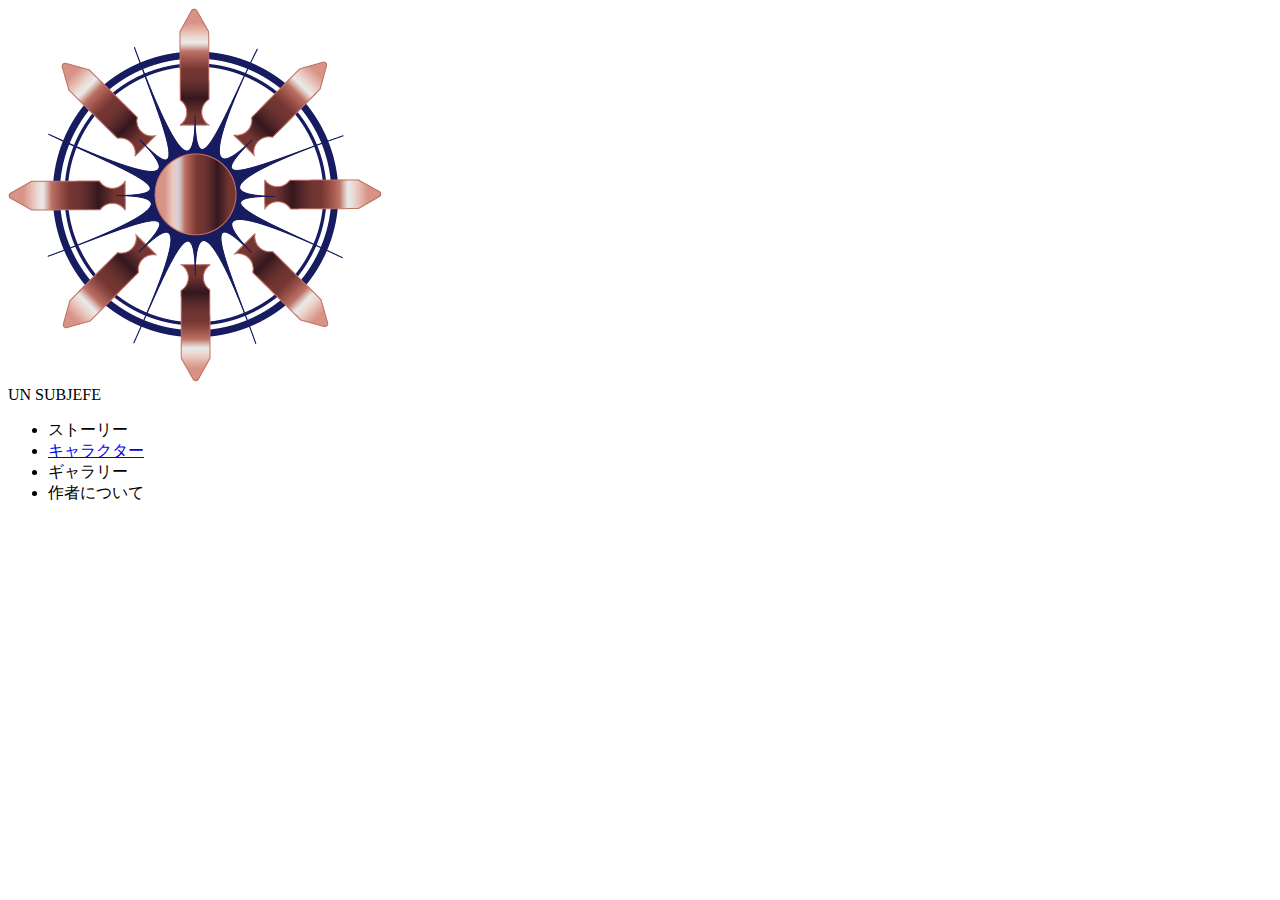
<file: index.html>
<!DOCTYPE html>
<html lang="en">
<head>
    <meta charset="UTF-8">
    <meta name="viewport" content="width=device-width, initial-scale=1.0">
    <title>嶄巍創作アトリエ｜HOME</title>
</head>
<body>
    <header>
        <div class="headerlogo">
            <img src="../img/logo-1.png" alt="創作Logo">
            <div clas="創作タイトル">UN SUBJEFE</div>
        </div>
        <nav>
            <ul>
                <li>ストーリー</li>
                <li><a href="charactorpage/character.html">キャラクター</a></li>
                <li>ギャラリー</li>
                <li>作者について</li>
            </ul>
        </nav>
    </header>
    <main></main>
    <footer></footer>
    
</body>
</html>
</file>
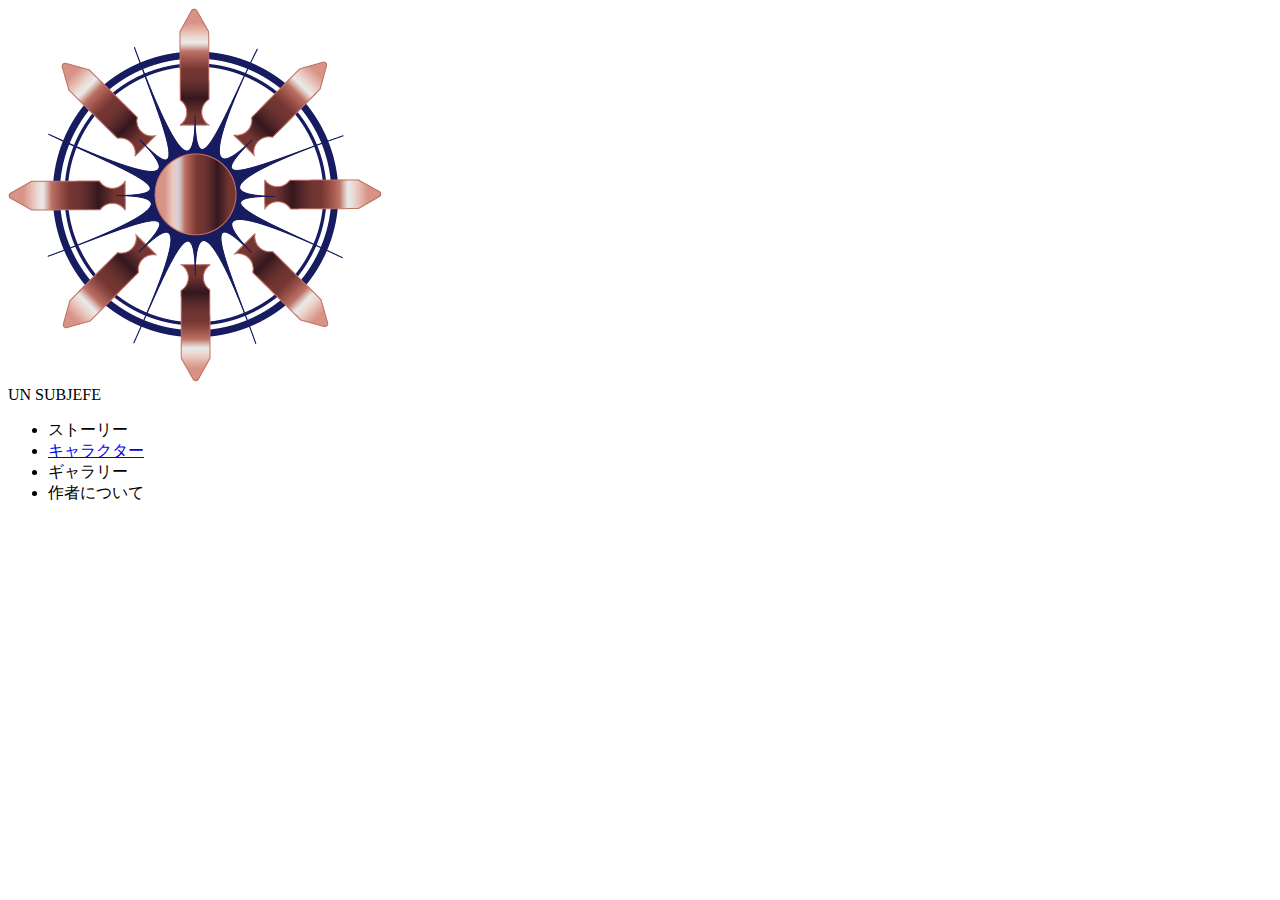
<file: town page/index.html>
<!DOCTYPE html>
<html lang="en">
<head>
    <meta charset="UTF-8">
    <meta name="viewport" content="width=device-width, initial-scale=1.0">
    <title>嶄巍創作アトリエ｜HOME</title>
</head>
<body>
    <header>
        <div class="headerlogo">
            <img src="../img/logo-1.png" alt="創作Logo">
            <div clas="創作タイトル">UN SUBJEFE</div>
        </div>
        <nav>
            <ul>
                <li>ストーリー</li>
                <li><a href="../キャラクターページ/character.html">キャラクター</a></li>
                <li>ギャラリー</li>
                <li>作者について</li>
            </ul>
        </nav>
    </header>
    <main></main>
    <footer></footer>
    
</body>
</html>
</file>
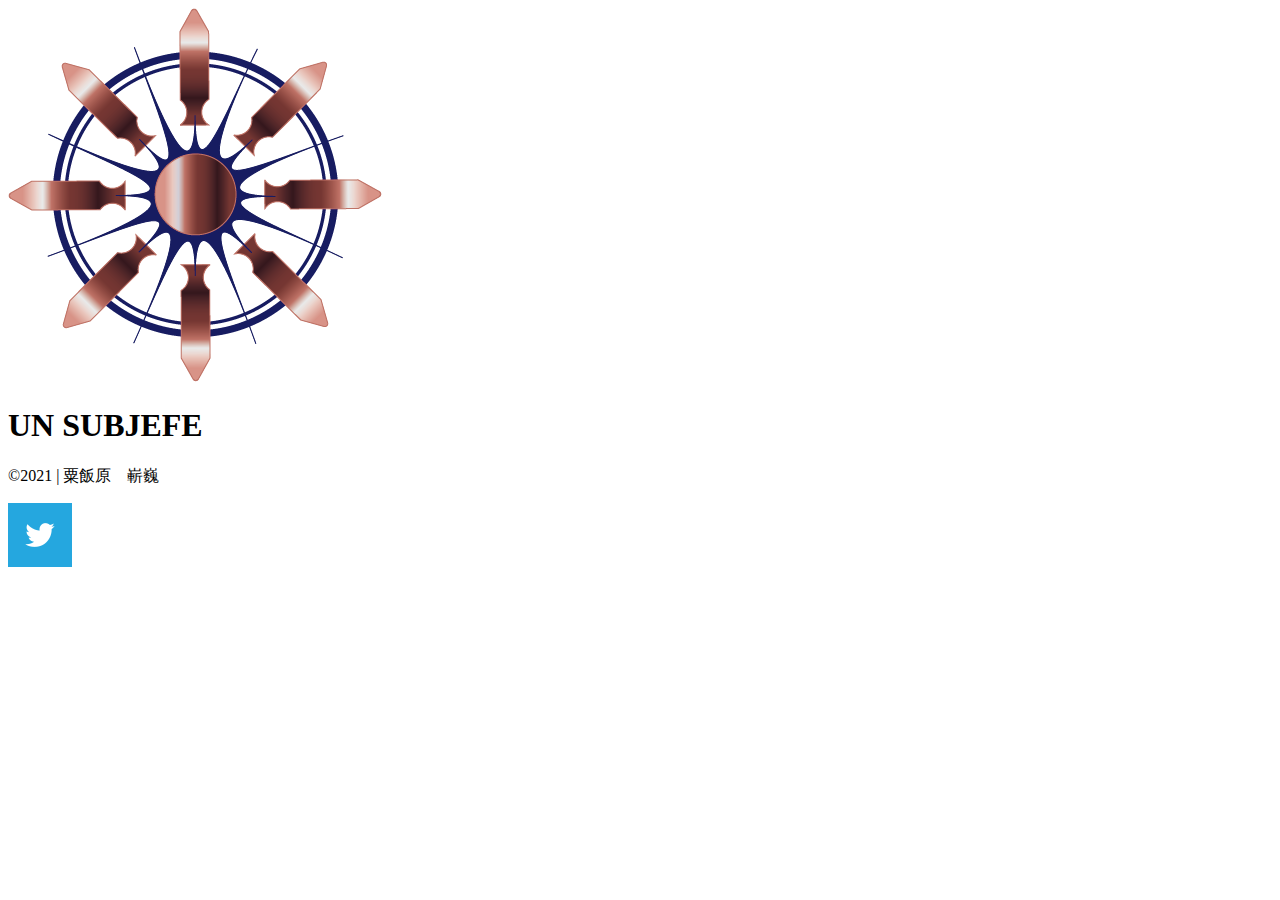
<file: Vorlizeo/charactor.html>
<!DOCTYPE html>
<html lang="en">
<head>
    <meta charset="UTF-8">
    <meta name="viewport" content="width=device-width, initial-scale=1.0">
    <title>Document</title>
</head>
<body>
    <header>
        <div class="headerlogo">
            <img class="titlelogo" src="../img/logo-1.png" alt="創作Logo">
            <h1 clas="logoname">UN SUBJEFE</h1>
        </div>
        <!--
        <nav>
            <button onclick="toggleMenu()">&#9776; Menu</button>
            <ul>
                <li><a href="../town page/index.html">HOME</a></li>
                <li><a href="#">ストーリー</a></li>
                <li><a href="#">ギャラリー</a></li>
                <li><a href=".#">作者について</a></li>
            </ul>
        </nav>-->
    </header>

    <main></main>

    <footer>
        <p>&copy;2021 | 粟飯原　嶄巍</p>
        <div class="social"><a href="https://twitter.com/Zanshino_uno" target="_blank">
        <img src="../img/twitter.png" alt="twitter"></a></div>
    </footer>
    
</body>
</html>
</file>
